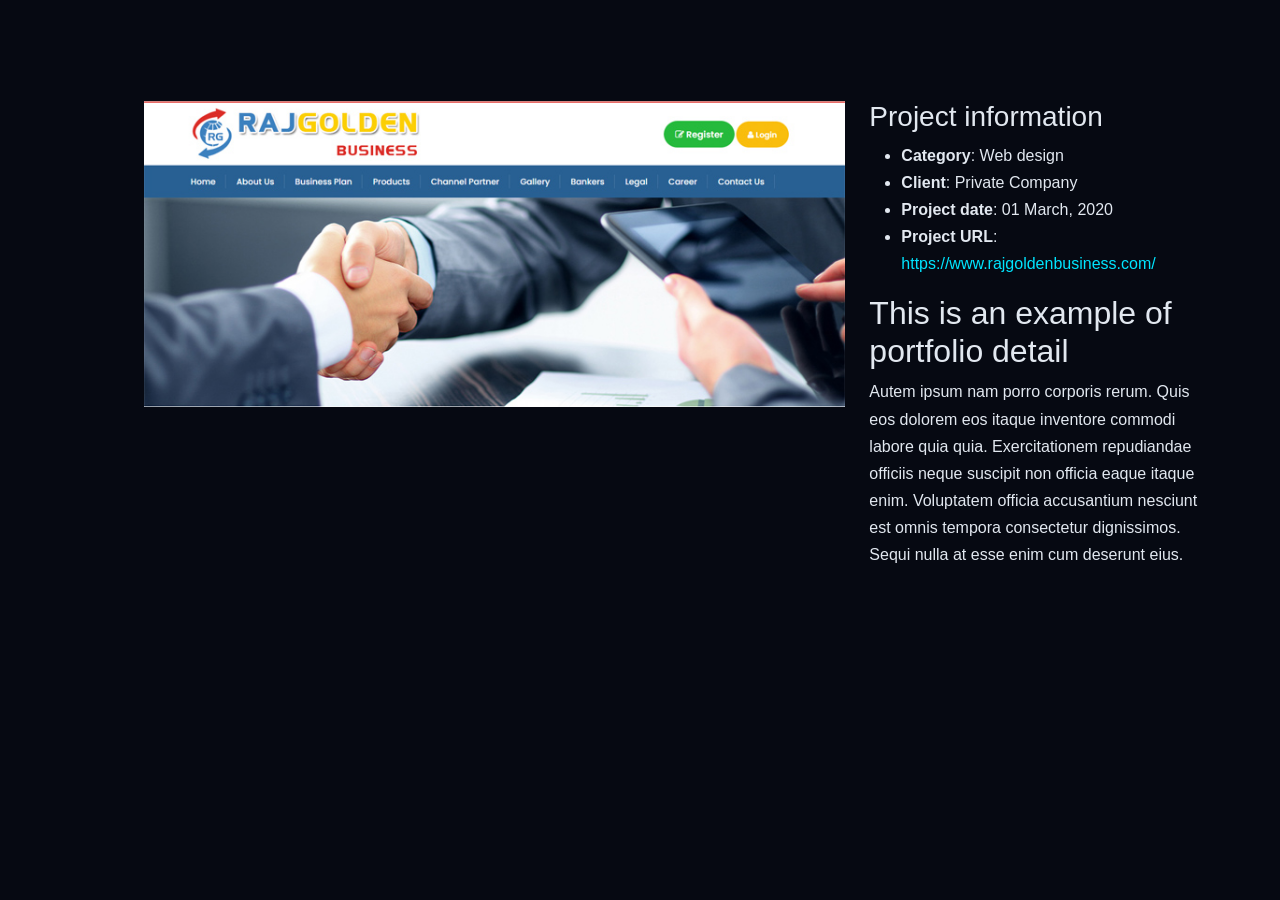
<file: portfolio-details.html>
<!DOCTYPE html>
<html lang="en">

<head>
  <meta charset="utf-8">
  <meta content="width=device-width, initial-scale=1.0" name="viewport">

  <title>Portfolio Details </title>
  <meta content="" name="description">
  <meta content="" name="keywords">

  <!-- Favicons -->
  <link href="assets/img/favicon.png" rel="icon">
  <link href="assets/img/apple-touch-icon.png" rel="apple-touch-icon">

  <!-- Google Fonts -->
  <link href="https://fonts.googleapis.com/css?family=Open+Sans:300,300i,400,400i,600,600i,700,700i|Raleway:300,300i,400,400i,500,500i,600,600i,700,700i|Poppins:300,300i,400,400i,500,500i,600,600i,700,700i" rel="stylesheet">

  <!-- Vendor CSS Files -->
  <link href="assets/vendor/aos/aos.css" rel="stylesheet">
  <link href="assets/vendor/bootstrap/css/bootstrap.min.css" rel="stylesheet">
  <link href="assets/vendor/bootstrap-icons/bootstrap-icons.css" rel="stylesheet">
  <link href="assets/vendor/boxicons/css/boxicons.min.css" rel="stylesheet">
  <link href="assets/vendor/glightbox/css/glightbox.min.css" rel="stylesheet">
  <link href="assets/vendor/swiper/swiper-bundle.min.css" rel="stylesheet">

  <!-- Template Main CSS File -->
  <link href="assets/css/style.css" rel="stylesheet">

  <!-- =======================================================
  * Template Name: MyResume - v4.3.0
  * Template URL: https://bootstrapmade.com/free-html-bootstrap-template-my-resume/
  * Author: BootstrapMade.com
  * License: https://bootstrapmade.com/license/
  ======================================================== -->
</head>

<body>

  <main id="main">

    <!-- ======= Portfolio Details Section ======= -->
    <section id="portfolio-details" class="portfolio-details">
      <div class="container">

        <div class="row gy-4">

          <div class="col-lg-8">
            <div class="portfolio-details-slider swiper-container">
              <div class="swiper-wrapper align-items-center">

                <div class="swiper-slide">
                  <img src="assets/img/portfolio/portfolio-details-1.jpeg" alt="">
                </div>

                <div class="swiper-slide">
                  <img src="assets/img/portfolio/portfolio-details-2.jpeg" alt="">
                </div>

                <div class="swiper-slide">
                  <img src="assets/img/portfolio/portfolio-details-3.jpeg" alt="">
                </div>
                  <div class="swiper-slide">
                  <img src="assets/img/portfolio/portfolio-details-4.jpeg" alt="">
                </div>
				 <div class="swiper-slide">
                  <img src="assets/img/portfolio/portfolio-details-4.png" alt="">
                </div>
				 <div class="swiper-slide">
                  <img src="assets/img/portfolio/portfolio-details-7.jpg" alt="">
                </div>
              </div>
              <div class="swiper-pagination"></div>
            </div>
          </div>

          <div class="col-lg-4">
            <div class="portfolio-info">
              <h3>Project information</h3>
              <ul>
                <li><strong>Category</strong>: Web design</li>
                <li><strong>Client</strong>: Private Company</li>
                <li><strong>Project date</strong>: 01 March, 2020</li>
                <li><strong>Project URL</strong>: <a href="https://www.rajgoldenbusiness.com/">https://www.rajgoldenbusiness.com/</a></li>
              </ul>
            </div>
            <div class="portfolio-description">
              <h2>This is an example of portfolio detail</h2>
              <p>
                Autem ipsum nam porro corporis rerum. Quis eos dolorem eos itaque inventore commodi labore quia quia. Exercitationem repudiandae officiis neque suscipit non officia eaque itaque enim. Voluptatem officia accusantium nesciunt est omnis tempora consectetur dignissimos. Sequi nulla at esse enim cum deserunt eius.
              </p>
            </div>
          </div>

        </div>

      </div>
    </section><!-- End Portfolio Details Section -->

  </main><!-- End #main -->

  <div id="preloader"></div>
  <a href="#" class="back-to-top d-flex align-items-center justify-content-center"><i class="bi bi-arrow-up-short"></i></a>

  <!-- Vendor JS Files -->
  <script src="assets/vendor/aos/aos.js"></script>
  <script src="assets/vendor/bootstrap/js/bootstrap.bundle.min.js"></script>
  <script src="assets/vendor/glightbox/js/glightbox.min.js"></script>
  <script src="assets/vendor/isotope-layout/isotope.pkgd.min.js"></script>
  <script src="assets/vendor/php-email-form/validate.js"></script>
  <script src="assets/vendor/purecounter/purecounter.js"></script>
  <script src="assets/vendor/swiper/swiper-bundle.min.js"></script>
  <script src="assets/vendor/typed.js/typed.min.js"></script>
  <script src="assets/vendor/waypoints/noframework.waypoints.js"></script>

  <!-- Template Main JS File -->
  <script src="assets/js/main.js"></script>

</body>

</html>
</file>
<file: assets/css/style.css>
/* ================================================================
   DEEPAK KUMAR MISHRA — Portfolio
   Modern AI Dark Theme
   ================================================================ */

/* ── Reset & Base ── */
*, *::before, *::after { box-sizing: border-box; margin: 0; padding: 0; }

:root {
  --bg:        #060912;
  --bg2:       #0b1120;
  --bg3:       #111827;
  --border:    rgba(255,255,255,0.07);
  --text:      #e2e8f0;
  --text-muted:#7c8fa6;
  --cyan:      #00e5ff;
  --cyan-dim:  rgba(0,229,255,0.12);
  --purple:    #a855f7;
  --purple-dim:rgba(168,85,247,0.12);
  --green:     #10b981;
  --green-dim: rgba(16,185,129,0.12);
  --orange:    #f59e0b;
  --orange-dim:rgba(245,158,11,0.12);
  --sidebar-w: 72px;
  --radius:    12px;
  --radius-lg: 20px;
  --transition: 0.3s ease;
  --font-body: 'Inter', sans-serif;
  --font-mono: 'JetBrains Mono', monospace;
  --font-head: 'Space Grotesk', sans-serif;
}

html { scroll-behavior: smooth; }

body {
  background: var(--bg);
  color: var(--text);
  font-family: var(--font-body);
  font-size: 16px;
  line-height: 1.7;
  overflow-x: hidden;
}

a { color: var(--cyan); text-decoration: none; transition: var(--transition); }
a:hover { color: #fff; }

img { max-width: 100%; display: block; }

/* ── Noise texture ── */
.noise {
  position: fixed; inset: 0; z-index: 0; pointer-events: none;
  background-image: url("data:image/svg+xml,%3Csvg viewBox='0 0 200 200' xmlns='http://www.w3.org/2000/svg'%3E%3Cfilter id='n'%3E%3CfeTurbulence type='fractalNoise' baseFrequency='0.9' numOctaves='4' stitchTiles='stitch'/%3E%3C/filter%3E%3Crect width='100%25' height='100%25' filter='url(%23n)' opacity='0.04'/%3E%3C/svg%3E");
  opacity: 0.4;
}

/* ── Ambient orbs ── */
.orb { position: fixed; border-radius: 50%; filter: blur(120px); pointer-events: none; z-index: 0; }
.orb-1 { width: 600px; height: 600px; background: rgba(0,229,255,0.06); top: -200px; left: -100px; }
.orb-2 { width: 500px; height: 500px; background: rgba(168,85,247,0.07); bottom: 0; right: -150px; }
.orb-3 { width: 400px; height: 400px; background: rgba(16,185,129,0.05); top: 50%; left: 40%; }

/* ================================================================
   SIDEBAR
   ================================================================ */
#sidebar {
  position: fixed;
  top: 0; left: 0; bottom: 0;
  width: var(--sidebar-w);
  background: rgba(11,17,32,0.85);
  backdrop-filter: blur(20px);
  border-right: 1px solid var(--border);
  display: flex;
  flex-direction: column;
  align-items: center;
  padding: 24px 0;
  z-index: 1000;
  transition: width var(--transition);
}

#sidebar:hover { width: 200px; }

.sidebar-logo {
  display: flex; align-items: center; gap: 6px;
  margin-bottom: 36px; overflow: hidden; white-space: nowrap;
}
.logo-text {
  font-family: var(--font-head); font-weight: 700; font-size: 18px;
  color: var(--cyan); letter-spacing: 2px;
}
.logo-dot {
  width: 6px; height: 6px; border-radius: 50%;
  background: var(--cyan);
  box-shadow: 0 0 8px var(--cyan);
  animation: pulse 2s infinite;
}

@keyframes pulse {
  0%, 100% { opacity: 1; transform: scale(1); }
  50%       { opacity: 0.5; transform: scale(0.8); }
}

.nav-links { list-style: none; width: 100%; flex: 1; }

.nav-link {
  display: flex; align-items: center; gap: 12px;
  padding: 12px 22px;
  color: var(--text-muted);
  font-size: 14px; font-weight: 500;
  white-space: nowrap; overflow: hidden;
  border-left: 3px solid transparent;
  transition: var(--transition);
}
.nav-link i { font-size: 18px; flex-shrink: 0; }
.nav-link span { opacity: 0; transition: opacity 0.2s; }

#sidebar:hover .nav-link span { opacity: 1; }

.nav-link:hover, .nav-link.active {
  color: var(--cyan);
  background: var(--cyan-dim);
  border-left-color: var(--cyan);
}

.sidebar-social {
  display: flex; flex-direction: column; align-items: center; gap: 12px;
  margin-top: auto;
}
.sidebar-social a {
  width: 36px; height: 36px; border-radius: 50%;
  display: flex; align-items: center; justify-content: center;
  background: var(--bg3); border: 1px solid var(--border);
  color: var(--text-muted); font-size: 16px;
  transition: var(--transition);
}
.sidebar-social a:hover { background: var(--cyan-dim); color: var(--cyan); border-color: var(--cyan); }

.sidebar-resume-btn {
  background: linear-gradient(135deg, rgba(0,229,255,0.15), rgba(0,229,255,0.05)) !important;
  border-color: rgba(0,229,255,0.35) !important;
  color: var(--cyan) !important;
}
.sidebar-resume-btn:hover {
  background: var(--cyan) !important;
  color: #000 !important;
  box-shadow: 0 4px 16px rgba(0,229,255,0.3);
}

/* Mobile toggle */
.nav-toggle {
  display: none;
  position: fixed; top: 16px; right: 16px;
  z-index: 1100;
  background: var(--bg3); border: 1px solid var(--border);
  color: var(--text); font-size: 22px;
  width: 44px; height: 44px;
  border-radius: var(--radius);
  align-items: center; justify-content: center;
  cursor: pointer;
}

/* Mobile sidebar overlay */
.sidebar-overlay {
  display: none;
  position: fixed; inset: 0;
  background: rgba(0,0,0,0.6);
  backdrop-filter: blur(4px);
  z-index: 999;
}
.sidebar-overlay.active { display: block; }

/* ================================================================
   MAIN CONTENT
   ================================================================ */
#main {
  margin-left: var(--sidebar-w);
  position: relative; z-index: 1;
}

/* ── Section base ── */
section { padding: 100px 60px; }

/* Inner content wrapper — constrains content width without affecting full-bleed backgrounds */
.section-inner,
.about-grid,
.skills-grid,
.timeline,
.projects-grid,
.contact-grid,
.hero-grid,
.hero-stats,
.section-header {
  max-width: 1160px;
  margin-left: auto;
  margin-right: auto;
}

.section-header { text-align: center; margin-bottom: 64px; }
.section-label {
  font-family: var(--font-mono); font-size: 12px; letter-spacing: 3px;
  color: var(--cyan); text-transform: uppercase; display: block; margin-bottom: 12px;
}
.section-title {
  font-family: var(--font-head); font-size: clamp(28px, 4vw, 42px);
  font-weight: 700; color: #fff; margin-bottom: 16px;
}
.section-subtitle { color: var(--text-muted); font-size: 17px; max-width: 560px; margin: 0 auto; }

/* ================================================================
   HERO
   ================================================================ */
#hero {
  min-height: 100vh;
  padding: 0 60px;
  display: flex; flex-direction: column;
  justify-content: center;
}

.hero-grid {
  display: grid;
  grid-template-columns: 1fr 1fr;
  gap: 60px;
  align-items: center;
  padding-top: 60px;
}

/* Hero badge */
.hero-badge {
  display: inline-flex; align-items: center; gap: 8px;
  padding: 6px 16px; border-radius: 50px;
  background: rgba(0,229,255,0.08); border: 1px solid rgba(0,229,255,0.25);
  font-size: 13px; color: var(--cyan); font-family: var(--font-mono);
  margin-bottom: 24px;
}
.badge-dot {
  width: 8px; height: 8px; border-radius: 50%;
  background: var(--cyan); box-shadow: 0 0 6px var(--cyan);
  animation: pulse 1.5s infinite;
}

.hero-greeting { font-size: 18px; color: var(--text-muted); margin-bottom: 8px; }

.hero-name {
  font-family: var(--font-head); font-size: clamp(36px, 5vw, 64px);
  font-weight: 700; line-height: 1.1; color: #fff; margin-bottom: 20px;
}
.name-accent { color: var(--cyan); }

.hero-tagline {
  font-size: 17px; color: var(--text-muted);
  max-width: 520px; margin-bottom: 36px; line-height: 1.8;
}
.hero-tagline strong { color: var(--text); }

.typed-wrapper { color: var(--cyan); font-weight: 600; }

/* CTA buttons */
.hero-cta { display: flex; flex-wrap: wrap; gap: 12px; margin-bottom: 36px; }

.btn {
  display: inline-flex; align-items: center; gap: 8px;
  padding: 11px 24px; border-radius: var(--radius);
  font-size: 14px; font-weight: 600; cursor: pointer;
  transition: var(--transition); border: none; text-decoration: none;
}
.btn-primary {
  background: linear-gradient(135deg, var(--cyan) 0%, #0099b8 100%);
  color: #000;
}
.btn-primary:hover { transform: translateY(-2px); box-shadow: 0 8px 24px rgba(0,229,255,0.3); color: #000; }

.btn-outline {
  background: transparent;
  border: 1px solid rgba(0,229,255,0.4);
  color: var(--cyan);
}
.btn-outline:hover { background: var(--cyan-dim); border-color: var(--cyan); color: var(--cyan); }

.btn-ghost {
  background: var(--bg3); border: 1px solid var(--border); color: var(--text-muted);
}
.btn-ghost:hover { border-color: var(--border); color: var(--text); }

.btn-full { width: 100%; justify-content: center; }

.hero-social { display: flex; gap: 16px; }
.hero-social a {
  width: 40px; height: 40px; border-radius: 50%;
  background: var(--bg3); border: 1px solid var(--border);
  display: flex; align-items: center; justify-content: center;
  font-size: 18px; color: var(--text-muted);
  transition: var(--transition);
}
.hero-social a:hover { background: var(--cyan-dim); color: var(--cyan); border-color: var(--cyan); }

/* Terminal card */
.hero-terminal {
  background: rgba(11,17,32,0.8);
  border: 1px solid var(--border);
  border-radius: var(--radius-lg);
  overflow: hidden;
  backdrop-filter: blur(16px);
  box-shadow: 0 0 60px rgba(0,229,255,0.06), 0 24px 48px rgba(0,0,0,0.4);
}
.terminal-header {
  display: flex; align-items: center; gap: 8px;
  padding: 12px 16px;
  background: rgba(255,255,255,0.04);
  border-bottom: 1px solid var(--border);
}
.t-dot { width: 12px; height: 12px; border-radius: 50%; }
.t-dot.red    { background: #ff5f57; }
.t-dot.yellow { background: #febc2e; }
.t-dot.green  { background: #28c840; }
.t-filename {
  margin-left: 8px; font-family: var(--font-mono);
  font-size: 13px; color: var(--text-muted);
}
.terminal-body { padding: 24px; overflow-x: auto; }
.terminal-body pre { font-family: var(--font-mono); font-size: 13px; line-height: 1.8; }
.terminal-body code { white-space: pre; }

/* Syntax highlight */
.c   { color: #546e7a; }
.kw  { color: #c792ea; }
.cn  { color: var(--cyan); }
.fn  { color: #82aaff; }
.str { color: #c3e88d; }
.op  { color: #89ddff; }
.prompt { color: var(--cyan); }
.ok { color: var(--green); font-weight: 600; }

/* Stats bar */
.hero-stats {
  display: flex; align-items: center; justify-content: center;
  gap: 0; flex-wrap: wrap;
  background: rgba(11,17,32,0.7);
  border: 1px solid var(--border);
  border-radius: var(--radius-lg);
  padding: 28px 40px;
  margin-top: 60px;
  backdrop-filter: blur(16px);
}
.stat { text-align: center; padding: 0 32px; }
.stat-value {
  font-family: var(--font-head); font-size: 26px; font-weight: 700;
  color: var(--cyan); display: block;
}
.stat-label { font-size: 13px; color: var(--text-muted); }
.stat-divider { width: 1px; height: 48px; background: var(--border); }

/* ================================================================
   ABOUT
   ================================================================ */
#about {
  background: linear-gradient(160deg, rgba(0,229,255,0.03) 0%, rgba(168,85,247,0.03) 50%, transparent 100%);
  border-top: 1px solid var(--border);
  border-bottom: 1px solid var(--border);
  position: relative;
  overflow: hidden;
}
#about::before {
  content: '';
  position: absolute; inset: 0;
  background: radial-gradient(ellipse 80% 60% at 15% 50%, rgba(0,229,255,0.05) 0%, transparent 70%);
  pointer-events: none; z-index: 0;
}

.about-grid {
  display: grid; grid-template-columns: 360px 1fr; gap: 64px; align-items: start;
  position: relative; z-index: 1;
}

/* Profile card — fixed width, portrait style */
.profile-card {
  position: relative;
  width: 100%;
  max-width: 320px;
  margin: 0 auto;
  border-radius: 20px;
  overflow: hidden;
  border: 1px solid rgba(0,229,255,0.2);
  box-shadow: 0 0 40px rgba(0,229,255,0.08), 0 20px 60px rgba(0,0,0,0.5);
}
/* Glowing ring around the card */
.profile-card::before {
  content: '';
  position: absolute; inset: -1px;
  border-radius: 21px;
  background: linear-gradient(135deg, rgba(0,229,255,0.35), rgba(168,85,247,0.2), transparent 60%);
  z-index: 0; pointer-events: none;
}
.profile-img {
  width: 100%;
  height: 380px;
  object-fit: cover;
  object-position: top center;
  display: block;
  position: relative; z-index: 1;
}
.profile-badge-chip {
  position: absolute; bottom: 0; left: 0; right: 0; z-index: 2;
  background: rgba(6,9,18,0.88); backdrop-filter: blur(16px);
  padding: 12px 16px; font-family: var(--font-mono); font-size: 12px; color: var(--cyan);
  border-top: 1px solid rgba(0,229,255,0.15);
}

.about-meta-grid {
  display: grid; grid-template-columns: 1fr 1fr; gap: 12px; margin-top: 16px;
}
.meta-card {
  background: var(--bg3); border: 1px solid var(--border);
  border-radius: var(--radius); padding: 16px; text-align: center;
  transition: var(--transition);
}
.meta-card:hover { border-color: var(--cyan); background: var(--cyan-dim); }
.meta-value { font-family: var(--font-head); font-size: 22px; font-weight: 700; color: var(--cyan); display: block; }
.meta-key   { font-size: 12px; color: var(--text-muted); }

.about-heading {
  font-family: var(--font-head); font-size: clamp(20px, 2.5vw, 28px);
  font-weight: 700; color: #fff; line-height: 1.3; margin-bottom: 20px;
}
.accent { color: var(--cyan); }

.about-text-col p { color: var(--text-muted); margin-bottom: 16px; }
.about-text-col p strong { color: var(--text); }

.about-highlights { display: flex; flex-direction: column; gap: 16px; margin: 28px 0; }
.highlight-card {
  display: flex; gap: 16px; align-items: flex-start;
  background: var(--bg3); border: 1px solid var(--border);
  border-radius: var(--radius); padding: 18px;
  transition: var(--transition);
}
.highlight-card:hover { border-color: var(--cyan); }
.hc-icon {
  width: 42px; height: 42px; border-radius: 10px;
  background: var(--cyan-dim); border: 1px solid rgba(0,229,255,0.2);
  display: flex; align-items: center; justify-content: center;
  font-size: 20px; color: var(--cyan); flex-shrink: 0;
}
.highlight-card strong { color: var(--text); font-size: 15px; display: block; margin-bottom: 4px; }
.highlight-card p { color: var(--text-muted); font-size: 13px; margin: 0; }

.about-contact-row { display: flex; flex-direction: column; gap: 10px; margin-top: 8px; }
.ac-item { display: flex; gap: 12px; align-items: center; font-size: 14px; color: var(--text-muted); }
.ac-label { font-family: var(--font-mono); font-size: 11px; letter-spacing: 1px; color: var(--cyan); min-width: 100px; }

/* ================================================================
   SKILLS
   ================================================================ */
.skills-grid {
  display: grid; grid-template-columns: repeat(auto-fit, minmax(260px, 1fr)); gap: 24px;
}

.skill-domain {
  background: var(--bg3); border: 1px solid var(--border);
  border-radius: var(--radius-lg); padding: 28px;
  transition: var(--transition);
}
.skill-domain:hover { border-color: var(--cyan); transform: translateY(-4px); }

.sd-header { display: flex; align-items: center; gap: 14px; margin-bottom: 20px; }
.sd-icon {
  width: 44px; height: 44px; border-radius: 12px;
  background: var(--cyan-dim); border: 1px solid rgba(0,229,255,0.2);
  display: flex; align-items: center; justify-content: center;
  font-size: 20px; color: var(--cyan);
}
.sd-icon.purple { background: var(--purple-dim); border-color: rgba(168,85,247,0.2); color: var(--purple); }
.sd-icon.green  { background: var(--green-dim);  border-color: rgba(16,185,129,0.2); color: var(--green);  }
.sd-icon.orange { background: var(--orange-dim); border-color: rgba(245,158,11,0.2); color: var(--orange); }

.sd-header h3 { font-family: var(--font-head); font-size: 16px; font-weight: 600; color: #fff; }

.skill-tags { display: flex; flex-wrap: wrap; gap: 8px; }
.skill-tags span {
  padding: 5px 12px; border-radius: 50px;
  font-size: 12px; font-weight: 500;
  background: rgba(0,229,255,0.07); border: 1px solid rgba(0,229,255,0.15); color: var(--cyan);
  transition: var(--transition);
}
.skill-tags span:hover { background: rgba(0,229,255,0.18); }
.skill-tags.purple span { background: var(--purple-dim); border-color: rgba(168,85,247,0.2); color: var(--purple); }
.skill-tags.purple span:hover { background: rgba(168,85,247,0.22); }
.skill-tags.green  span { background: var(--green-dim);  border-color: rgba(16,185,129,0.2); color: var(--green);  }
.skill-tags.green  span:hover { background: rgba(16,185,129,0.22); }
.skill-tags.orange span { background: var(--orange-dim); border-color: rgba(245,158,11,0.2); color: var(--orange); }
.skill-tags.orange span:hover { background: rgba(245,158,11,0.22); }

/* ================================================================
   EXPERIENCE / TIMELINE
   ================================================================ */
.timeline { display: flex; flex-direction: column; gap: 0; max-width: 860px; margin: 0 auto; }

.tl-item { display: flex; gap: 0; }

.tl-marker {
  display: flex; flex-direction: column; align-items: center;
  width: 40px; flex-shrink: 0; padding-top: 8px;
}
.tl-dot {
  width: 16px; height: 16px; border-radius: 50%;
  background: var(--bg); border: 2px solid var(--cyan);
  box-shadow: 0 0 10px var(--cyan); flex-shrink: 0; z-index: 1;
}
.tl-line {
  width: 2px; flex: 1; min-height: 40px;
  background: linear-gradient(to bottom, var(--cyan), transparent);
  margin-top: 4px;
}

.tl-card {
  background: var(--bg3); border: 1px solid var(--border);
  border-radius: var(--radius-lg); padding: 28px; margin: 0 0 32px 24px; flex: 1;
  transition: var(--transition);
}
.tl-card:hover { border-color: var(--cyan); }

.tl-badge {
  display: inline-block; padding: 3px 10px; border-radius: 50px;
  font-size: 11px; font-weight: 600; font-family: var(--font-mono);
  background: var(--cyan-dim); color: var(--cyan); border: 1px solid rgba(0,229,255,0.25);
  margin-bottom: 8px;
}
.tl-badge.past { background: var(--bg); color: var(--text-muted); border-color: var(--border); }

.tl-card h3 {
  font-family: var(--font-head); font-size: 17px; font-weight: 600; color: #fff; margin-bottom: 10px;
}
.tl-meta { display: flex; flex-wrap: wrap; gap: 16px; margin-bottom: 14px; }
.tl-meta span { font-size: 13px; color: var(--text-muted); display: flex; align-items: center; gap: 5px; }

.tl-card ul { padding-left: 20px; }
.tl-card ul li { color: var(--text-muted); font-size: 14px; margin-bottom: 6px; }

/* ── ML projects timeline card ── */
.tl-dot-purple {
  border-color: var(--purple);
  box-shadow: 0 0 10px var(--purple);
}
.tl-badge-purple {
  background: var(--purple-dim); color: var(--purple);
  border-color: rgba(168,85,247,0.25);
}
.tl-card-ml { border-color: rgba(168,85,247,0.25); }
.tl-card-ml:hover { border-color: var(--purple); }

.tl-ml-grid {
  display: grid; grid-template-columns: repeat(auto-fill, minmax(280px, 1fr));
  gap: 16px; margin-top: 16px;
}
.tl-ml-item {
  background: rgba(168,85,247,0.05); border: 1px solid rgba(168,85,247,0.15);
  border-radius: var(--radius); padding: 16px;
  transition: var(--transition);
}
.tl-ml-item:hover { border-color: var(--purple); background: var(--purple-dim); }

.tl-ml-header {
  display: flex; align-items: flex-start; gap: 12px; margin-bottom: 8px;
}
.tl-ml-icon {
  width: 36px; height: 36px; border-radius: 8px; flex-shrink: 0;
  background: var(--orange-dim); border: 1px solid rgba(245,158,11,0.2);
  display: flex; align-items: center; justify-content: center;
  font-size: 16px; color: var(--orange);
}
.tl-ml-icon.purple { background: var(--purple-dim); border-color: rgba(168,85,247,0.2); color: var(--purple); }
.tl-ml-icon.red    { background: rgba(248,113,113,0.1); border-color: rgba(248,113,113,0.2); color: #f87171; }
.tl-ml-icon.cyan   { background: var(--cyan-dim); border-color: rgba(0,229,255,0.2); color: var(--cyan); }
.tl-ml-icon.orange { background: var(--orange-dim); border-color: rgba(245,158,11,0.2); color: var(--orange); }

.tl-ml-header strong { color: var(--text); font-size: 13px; display: block; margin-bottom: 4px; }
.tl-ml-level {
  font-size: 10px; font-family: var(--font-mono); font-weight: 600;
  padding: 2px 8px; border-radius: 50px; letter-spacing: 0.5px;
}
.tl-ml-level.beginner    { background: rgba(16,185,129,0.12); color: var(--green); border: 1px solid rgba(16,185,129,0.2); }
.tl-ml-level.intermediate{ background: rgba(245,158,11,0.12); color: var(--orange); border: 1px solid rgba(245,158,11,0.2); }

.tl-ml-item p { font-size: 12px; color: var(--text-muted); margin-bottom: 10px; line-height: 1.5; }

.tl-ml-tags { display: flex; flex-wrap: wrap; gap: 5px; }
.tl-ml-tags span {
  font-size: 11px; padding: 3px 9px; border-radius: 50px;
  background: rgba(255,255,255,0.05); border: 1px solid var(--border);
  color: var(--text-muted);
}

/* ================================================================
   PROJECTS
   ================================================================ */
.projects-grid { display: grid; grid-template-columns: repeat(auto-fill, minmax(300px, 1fr)); gap: 24px; }

.project-card {
  position: relative; overflow: hidden;
  background: var(--bg3); border: 1px solid var(--border);
  border-radius: var(--radius-lg); padding: 28px;
  transition: var(--transition);
  display: flex; flex-direction: column;
}
.project-card:hover { border-color: var(--cyan); transform: translateY(-6px); }
.project-card.featured { border-color: rgba(168,85,247,0.35); }
.project-card.featured:hover { border-color: var(--purple); }

.pc-glow {
  position: absolute; width: 200px; height: 200px; border-radius: 50%;
  filter: blur(60px); pointer-events: none; top: -60px; right: -60px; opacity: 0.25;
}
.pc-glow.cyan   { background: var(--cyan); }
.pc-glow.purple { background: var(--purple); }
.pc-glow.green  { background: var(--green); }

.pc-tag {
  font-family: var(--font-mono); font-size: 11px; letter-spacing: 2px;
  color: var(--cyan); text-transform: uppercase; margin-bottom: 16px;
}
.project-card.featured .pc-tag { color: var(--purple); }
.project-card:nth-child(3) .pc-tag { color: var(--green); }

.pc-icon {
  width: 52px; height: 52px; border-radius: 14px;
  background: var(--cyan-dim); border: 1px solid rgba(0,229,255,0.2);
  display: flex; align-items: center; justify-content: center;
  font-size: 24px; color: var(--cyan); margin-bottom: 16px;
}
.project-card.featured .pc-icon { background: var(--purple-dim); border-color: rgba(168,85,247,0.2); color: var(--purple); }
.project-card:nth-child(3) .pc-icon { background: var(--green-dim); border-color: rgba(16,185,129,0.2); color: var(--green); }

.project-card h3 {
  font-family: var(--font-head); font-size: 18px; font-weight: 600; color: #fff; margin-bottom: 10px;
}
.project-card p { color: var(--text-muted); font-size: 14px; line-height: 1.7; flex: 1; margin-bottom: 20px; }

.pc-tech { display: flex; flex-wrap: wrap; gap: 6px; margin-bottom: 20px; }
.pc-tech span {
  padding: 4px 10px; border-radius: 50px; font-size: 11px; font-weight: 500;
  background: rgba(255,255,255,0.05); border: 1px solid var(--border); color: var(--text-muted);
}

.pc-link {
  display: inline-flex; align-items: center; gap: 6px;
  font-size: 13px; font-weight: 600; color: var(--cyan);
  transition: var(--transition); margin-top: auto;
}
.pc-link:hover { gap: 10px; color: #fff; }
.pc-link.self-hosted { color: var(--purple); cursor: default; }

/* ── ML card detail rows ── */
.pc-details { display: flex; flex-direction: column; gap: 8px; margin-bottom: 18px; }
.pc-detail-row {
  display: flex; gap: 10px; font-size: 12px; color: var(--text-muted);
  align-items: flex-start; line-height: 1.5;
}
.pc-detail-label {
  color: var(--cyan); font-weight: 600; white-space: nowrap;
  display: flex; align-items: center; gap: 4px; min-width: 96px;
}

/* ── Project card color variants ── */
.pc-tag-orange { color: var(--orange); }
.pc-tag-purple { color: var(--purple); }
.pc-tag-red    { color: #f87171; }

.pc-icon-orange { background: var(--orange-dim) !important; border-color: rgba(245,158,11,0.2) !important; color: var(--orange) !important; }
.pc-icon-purple { background: var(--purple-dim) !important; border-color: rgba(168,85,247,0.2) !important; color: var(--purple) !important; }
.pc-icon-red    { background: rgba(248,113,113,0.1) !important; border-color: rgba(248,113,113,0.2) !important; color: #f87171 !important; }

.pc-glow.red { background: #f87171; }

/* ================================================================
   CONTACT
   ================================================================ */
.contact-grid { display: grid; grid-template-columns: 1fr 1.5fr; gap: 48px; align-items: start; }

.ci-card {
  display: flex; gap: 16px; align-items: flex-start;
  background: var(--bg3); border: 1px solid var(--border);
  border-radius: var(--radius); padding: 20px; margin-bottom: 16px;
  transition: var(--transition);
}
.ci-card:hover { border-color: var(--cyan); }
.ci-icon {
  width: 44px; height: 44px; border-radius: 12px; flex-shrink: 0;
  background: var(--cyan-dim); border: 1px solid rgba(0,229,255,0.2);
  display: flex; align-items: center; justify-content: center;
  font-size: 20px; color: var(--cyan);
}
.ci-card h4 { font-size: 15px; font-weight: 600; color: #fff; margin-bottom: 4px; }
.ci-card p  { font-size: 14px; color: var(--text-muted); }
.ci-card p a { color: var(--text-muted); }
.ci-card p a:hover { color: var(--cyan); }

.contact-cta-row { display: flex; gap: 12px; flex-wrap: wrap; margin-top: 8px; }

/* Contact form */
.contact-form {
  background: var(--bg3); border: 1px solid var(--border);
  border-radius: var(--radius-lg); padding: 36px;
}
.form-row { display: grid; grid-template-columns: 1fr 1fr; gap: 16px; }
.form-group { margin-bottom: 16px; }
.form-group label {
  display: block; font-size: 13px; font-weight: 500;
  color: var(--text-muted); margin-bottom: 6px;
}
.form-group input,
.form-group textarea {
  width: 100%; background: rgba(255,255,255,0.04);
  border: 1px solid var(--border); border-radius: var(--radius);
  padding: 12px 16px; color: var(--text); font-family: var(--font-body); font-size: 14px;
  outline: none; transition: var(--transition); resize: vertical;
}
.form-group input:focus,
.form-group textarea:focus { border-color: var(--cyan); background: var(--cyan-dim); }
.form-group input::placeholder,
.form-group textarea::placeholder { color: var(--text-muted); opacity: 0.5; }

/* ================================================================
   FOOTER
   ================================================================ */
#footer {
  text-align: center; padding: 40px 20px;
  border-top: 1px solid var(--border);
  background: var(--bg2);
  position: relative; z-index: 1;
  margin-left: var(--sidebar-w);
}
.footer-brand {
  font-family: var(--font-head); font-size: 20px; font-weight: 700;
  color: var(--cyan); letter-spacing: 3px; margin-bottom: 12px;
}
.footer-resume-btn {
  display: inline-flex; align-items: center; gap: 8px;
  padding: 9px 22px; border-radius: var(--radius);
  background: transparent; border: 1px solid rgba(0,229,255,0.35);
  color: var(--cyan); font-size: 13px; font-weight: 600;
  margin-bottom: 16px;
  transition: var(--transition);
}
.footer-resume-btn:hover {
  background: var(--cyan); color: #000;
  box-shadow: 0 4px 20px rgba(0,229,255,0.3);
}
.footer-copy { font-size: 13px; color: var(--text-muted); }

/* Back to top */
.back-to-top {
  position: fixed; right: 24px; bottom: 24px;
  width: 44px; height: 44px; border-radius: 50%;
  background: linear-gradient(135deg, var(--cyan), #0099b8);
  color: #000; font-size: 18px;
  display: flex; align-items: center; justify-content: center;
  opacity: 0; visibility: hidden; transition: var(--transition);
  z-index: 999;
}
.back-to-top.visible { opacity: 1; visibility: visible; }
.back-to-top:hover { transform: translateY(-4px); color: #000; box-shadow: 0 8px 20px rgba(0,229,255,0.4); }

/* Spin for loading state */
@keyframes spin { to { transform: rotate(360deg); } }
.spin { display: inline-block; animation: spin 0.8s linear infinite; }

/* ================================================================
   RESPONSIVE
   ================================================================ */
@media (max-width: 1100px) {
  .projects-grid { grid-template-columns: 1fr 1fr; }
}

@media (max-width: 900px) {
  :root { --sidebar-w: 0px; }

  #sidebar {
    width: 260px; left: -260px;
    transition: left var(--transition);
  }
  #sidebar.open { left: 0; width: 260px; }
  #sidebar:hover { width: 260px; }
  #sidebar .nav-link span { opacity: 1; }

  .nav-toggle { display: flex; }

  #main { margin-left: 0; }
  #footer { margin-left: 0; }

  section { padding: 72px 20px; }
  #hero { padding: 72px 20px 40px; }
  .hero-grid { grid-template-columns: 1fr; }
  .hero-terminal { display: none; }
  .hero-stats { gap: 0; padding: 20px 16px; display: grid; grid-template-columns: 1fr 1fr; }
  .stat { padding: 12px; }
  .stat-divider { display: none; }

  .about-grid { grid-template-columns: 1fr; }
  .profile-card { max-width: 280px; }
  .profile-img { height: 320px; }
  .contact-grid { grid-template-columns: 1fr; }
  .form-row { grid-template-columns: 1fr; }
}

@media (max-width: 640px) {
  .hero-cta { flex-direction: column; }
  .btn { justify-content: center; }
}
</file>
